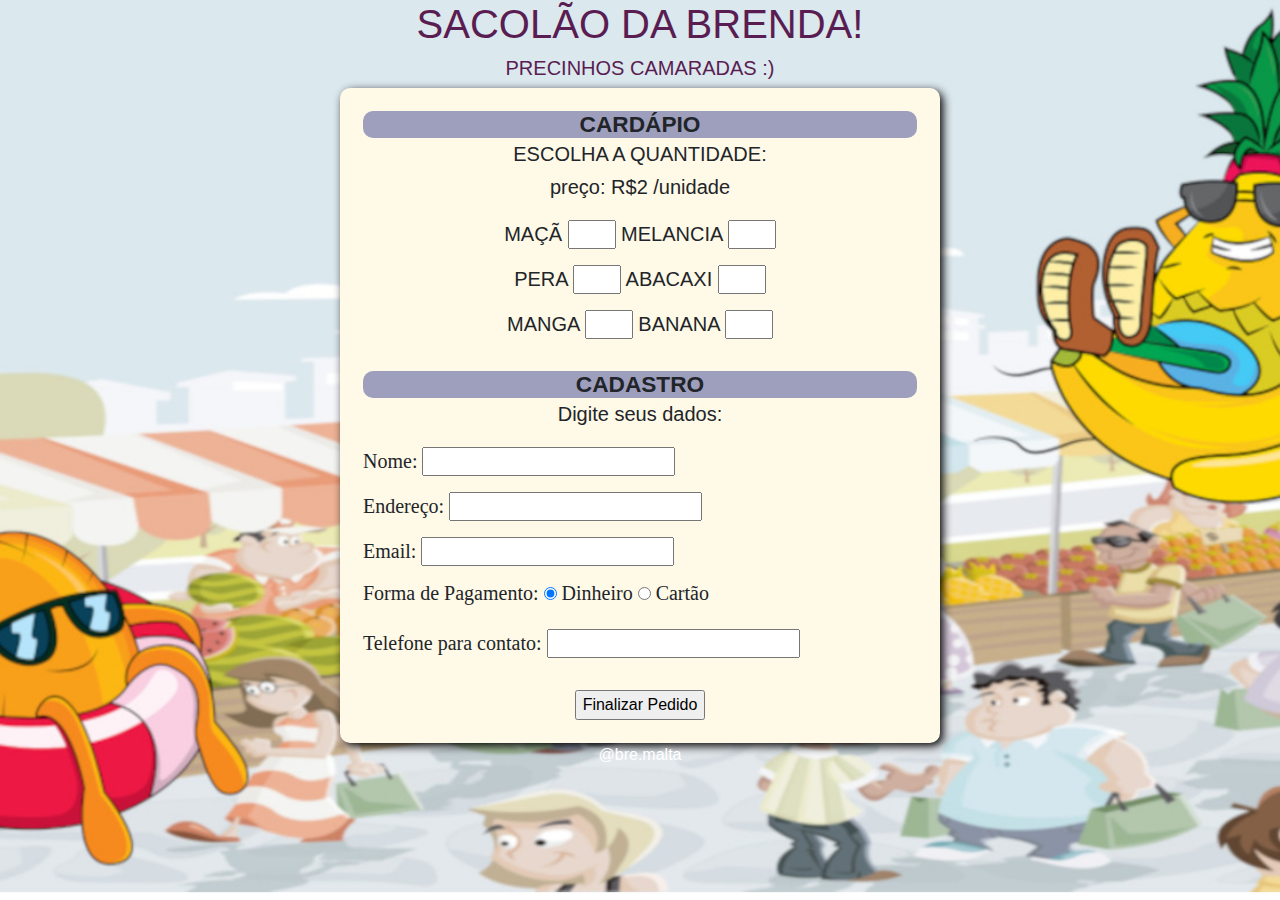
<file: projetosPessoais/feirinhaVirtual/index.html>
<!DOCTYPE html>
<html lang="pt-br">
<head>
    <meta charset="UTF-8">
    <meta http-equiv="X-UA-Compatible" content="IE=edge">
    <meta name="viewport" content="width=device-width, initial-scale=1.0">
    <link rel="shortcut icon" href="pineapple.ico" type="image/x-icon">
    <title>Feira da Brenda</title>
    <link rel="stylesheet" href="https://stackpath.bootstrapcdn.com/bootstrap/4.3.1/css/bootstrap.min.css" integrity="sha384-ggOyR0iXCbMQv3Xipma34MD+dH/1fQ784/j6cY/iJTQUOhcWr7x9JvoRxT2MZw1T" crossorigin="anonymous">
    <link rel="stylesheet" href="repeticoes.css">
</head>
<body >
    <header>
        <h1>SACOLÃO DA BRENDA!</h1>
        <h5>PRECINHOS CAMARADAS :)</h5>
        
    </header>
    <section>
        <!--aqui é a div para produtos-->
        
        <div id="produtos" style="text-align: center;"> 
            <h2><b>CARDÁPIO</b></h2>
            <h3>ESCOLHA A QUANTIDADE:</h3>
            <h3>preço: R$2 /unidade</h3>
            
            <p></p>
            <p>MAÇÃ <input type="number" name="txtmaca" id="txtmaca" style="width: 3rem;" min="0"> MELANCIA <input type="number" name="txtmelancia" id="txtmelancia" style="width: 3rem;" min="0"></p>
            <p>PERA <input type="number" name="txtpera" id="txtpera" style="width: 3rem;" min="0"> ABACAXI <input type="number" name="txtabacaxi" id="txtabacaxi" style="width: 3rem;" min="0"></p>
            <p>MANGA <input type="number" name="txtmanga" id="txtmanga" style="width: 3rem;"min="0"> BANANA <input type="number" name="txtbanana" id="txtbanana" style="width: 3rem;" min="0"></p>
        </div>
         
         <!--aqui é a div para cadastro-->
         <div id="cadastro">
            <h2><b>CADASTRO</b></h2>
            <h3>Digite seus dados:</h3>
            <p></p>
            <p>Nome: <input type="text" name="nomeCliente" id="nomeCliente" required></p>
            <p>Endereço: <input type="text" name="endereco" id="endereco" required></p>
            <p>Email: <input type="email" required> </p>
            <p>Forma de Pagamento: 
                <input type="radio" name="radioPag" id="dinheiro" checked>
                <label for="dinheiro">Dinheiro</label>
                <input type="radio" name="radioPag" id="cartao">
                <label for="cartao">Cartão</label>
            </p>
            <p>Telefone para contato: <input type="text" name="telefone" id="telefone" required></p>

        </div>
        <!--div para finalizar-->
        <div id="finalPedido" onclick="finalizar()" style="text-align: center;">
            <input type="button" value="Finalizar Pedido">
        
         </div>
    </section>
    <footer>
        <p>@bre.malta</p>
    </footer>
    <script src="lojinhaScript.js"></script>
    
</body>
</html>
</file>
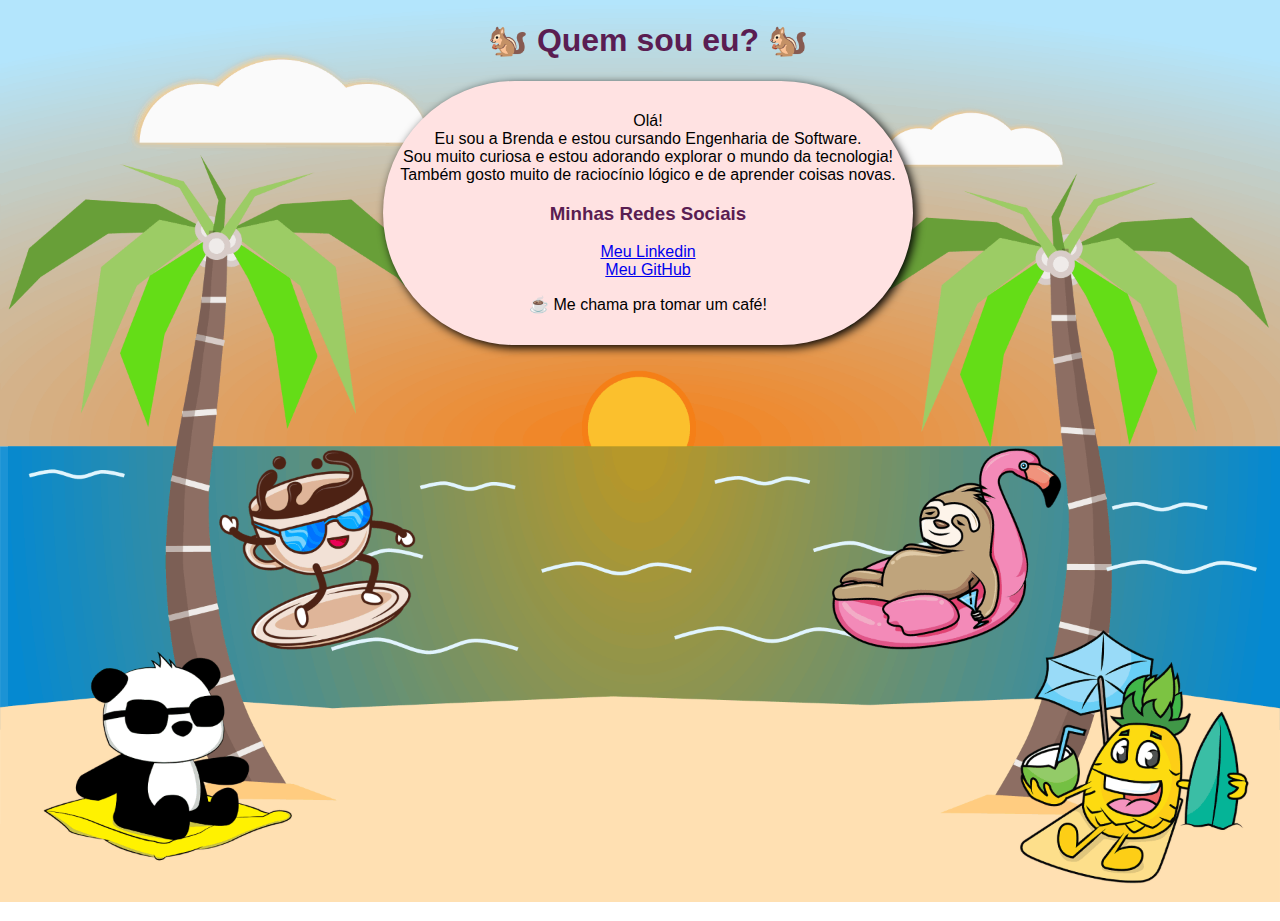
<file: projetosPessoais/meuportifolio/brendamalta.html>
<!DOCTYPE html>
<html lang="pt-br">
<head>
    <meta charset="UTF-8">
    <meta http-equiv="X-UA-Compatible" content="IE=edge">
    <meta name="viewport" content="width=device-width, initial-scale=1.0">
    <title>Brenda Malta</title>
    <link rel="stylesheet" href="modelo.css">
</head>
<body>
    <header>
    <h1>&#128063;&#65039; Quem sou eu? &#128063;&#65039;</h1>
    </header>
    
    <section>
        <p>
            Olá!<br> Eu sou a Brenda e estou cursando Engenharia de Software.<br>
            Sou muito curiosa e estou adorando explorar o mundo da tecnologia!<br>
            Também gosto muito de raciocínio lógico e de aprender coisas novas.

        </p>
        <h3>Minhas Redes Sociais</h3>
        <p>
            <a href="https://www.linkedin.com/in/brenda-malta" target="_blank" rel="external">Meu Linkedin</a> <br>
            <a href="https://github.com/BrendaMalta" target="_blank" rel="external">Meu GitHub</a> <br>

        </p>
        <p>
            &#9749; Me chama pra tomar um café! 
        </p>
    
    </section>


</body>
</html>
</file>
<file: projetosPessoais/feirinhaVirtual/repeticoes.css>
body,
html {
  width: 100%;
  height: 100%;
  font-family: 'Montserrat', sans-serif;
  background: url(fundo.jpg) no-repeat center center fixed; 
  -webkit-background-size: cover;
  -moz-background-size: cover;
  -o-background-size: cover;
  background-size: cover;
}

header{
    text-align: center;
    color:rgb(90, 29, 82);
}
section{
    background: rgb(255, 249, 231);
    width: 600px;
    margin: auto;
    border-radius: 10px;
    padding: 15px;
    box-shadow: 3px 3px 10px black;
}

h2{
    background: rgb(158, 158, 189);
    margin:auto;
    border-radius: 10px;
    width: 350 px;
    text-align: center;
    font: normal 17pt Arial ;
}
h3{
    padding: 5px;
    margin: auto;
    font: normal 15pt Arial;
    text-align: center;
}

div {
    padding: 8px;
        
}
div#cadastro{
    font: normal 15pt Comic;
}
div#produtos{
    font: normal 15pt Arial;

}
footer{
    text-align: center;
    color: white;

}
</file>
<file: projetosPessoais/meuportifolio/modelo.css>
body,
html {
  width: 100%;
  height: 100%;
  font-family: 'Montserrat', sans-serif;
  background: url(novo.png) no-repeat center center fixed; 
  -webkit-background-size: cover;
  -moz-background-size: cover;
  -o-background-size: cover;
  background-size: cover;
}


header{
        text-align: center;
        color:rgb(90, 29, 82);
}

h3{
  color:rgb(90, 29, 82);
}
section{
    background: rgb(255, 226, 226);
    width: 500px;
    margin:auto;
    border-radius: 200px;
    padding: 15px;
    box-shadow: 3px 3px 10px black;
    text-align: center;

}
footer{
  text-align: center;
}
</file>
